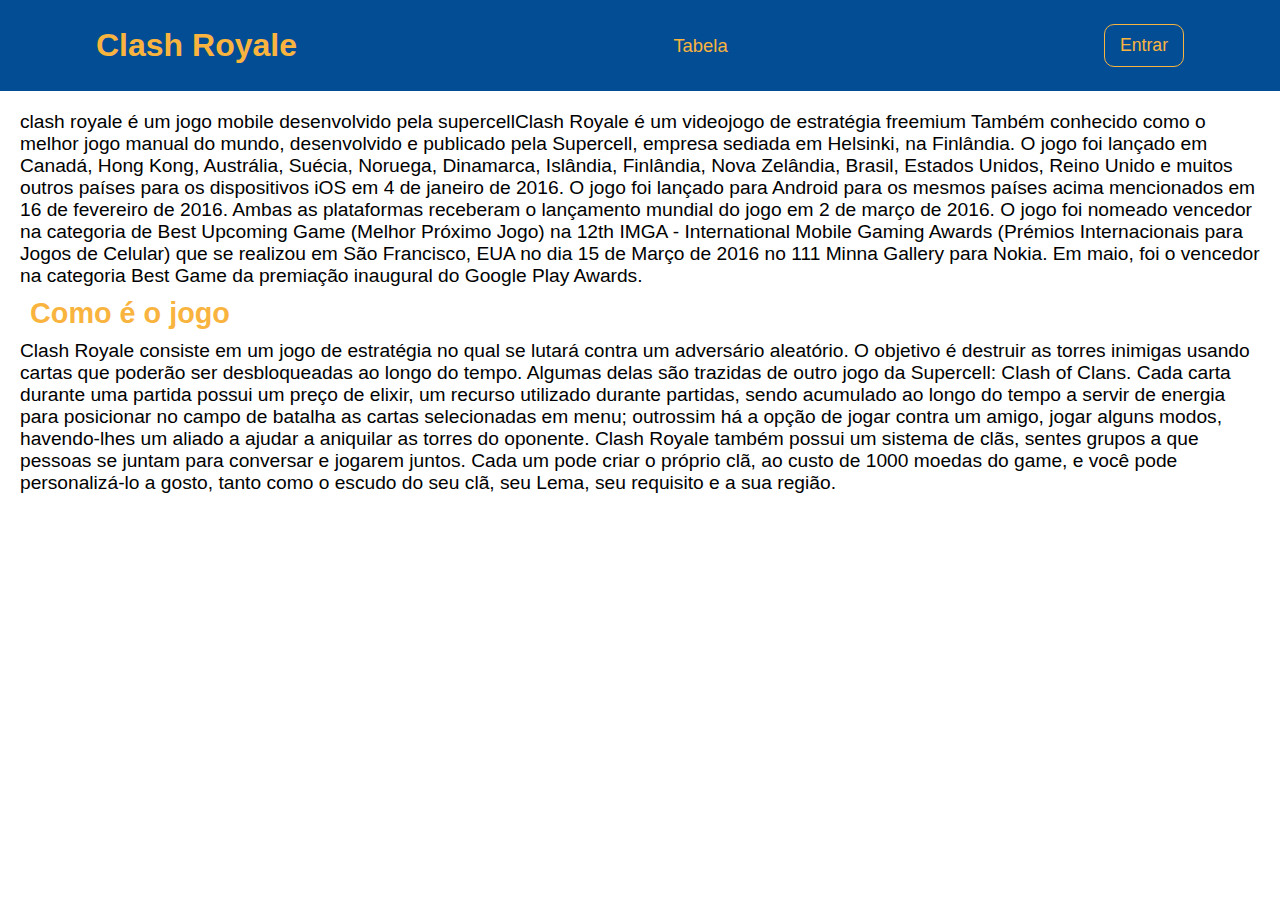
<file: index.html>
<!DOCTYPE html>
<html lang="pt-br">

<head>
    <meta charset="UTF-8">
    <meta http-equiv="X-UA-Compatible" content="IE=edge">
    <meta name="viewport" content="width=device-width, initial-scale=1.0">
    <link rel="stylesheet" href="assets/css/style.css">
    <title>Home</title>
</head>

<body>
    <header>
        <nav class="nav-bar">
            <div class="logo">
                <h1>Clash Royale</h1>
            </div>
            <div class="nav-list">
                <ul>
                    <li class="nav-item"><a href="tabela.html" class="nav-link">Tabela</a></li>
                </ul>
            </div>
            <div class="login-button">
                <button><a href="login.html">Entrar</a></button>
            </div>
            <div class="mobile-menu-icon">
                <button onclick="menu()"><img class="icon" src="assets/img/menu_white_36dp.svg" alt=""></button>
            </div>
        </nav>
        <div class="mobile-menu">
            <ul>
                <li class="nav-item"><a href="tabela.html" class="nav-link">Tabela</a></li>
            </ul>
            <div class="login-button">
                <button><a href="login.html">Entrar</a></button>
            </div>
        </div>
    </header>

    <main>
        <div class="main-index">
            <p>
                clash royale é um jogo mobile desenvolvido pela supercellClash Royale é um videojogo de estratégia freemium Também conhecido como o melhor jogo manual do mundo, desenvolvido e publicado pela Supercell, empresa sediada em Helsinki, na Finlândia. O jogo foi lançado em Canadá, Hong Kong, Austrália, Suécia, Noruega, Dinamarca, Islândia, Finlândia, Nova Zelândia, Brasil, Estados Unidos, Reino Unido e muitos outros países para os dispositivos iOS em 4 de janeiro de 2016. O jogo foi lançado para Android para os mesmos países acima mencionados em 16 de fevereiro de 2016. Ambas as plataformas receberam o lançamento mundial do jogo em 2 de março de 2016.

                O jogo foi nomeado vencedor na categoria de Best Upcoming Game (Melhor Próximo Jogo) na 12th IMGA - International Mobile Gaming Awards (Prémios Internacionais para Jogos de Celular) que se realizou em São Francisco, EUA no dia 15 de Março de 2016 no 111 Minna Gallery para Nokia. Em maio, foi o vencedor na categoria Best Game da premiação inaugural do Google Play Awards.
                <h2>Como é o jogo </h2>
            </p>
            <p>Clash Royale consiste em um jogo de estratégia no qual se lutará contra um adversário aleatório. O objetivo é destruir as torres inimigas usando cartas que poderão ser desbloqueadas ao longo do tempo. Algumas delas são trazidas de outro jogo da Supercell: Clash of Clans. Cada carta durante uma partida possui um preço de elixir, um recurso utilizado durante partidas, sendo acumulado ao longo do tempo a servir de energia para posicionar no campo de batalha as cartas selecionadas em menu; outrossim há a opção de jogar contra um amigo, jogar alguns modos, havendo-lhes um aliado a ajudar a aniquilar as torres do oponente.

            Clash Royale também possui um sistema de clãs, sentes grupos a que pessoas se juntam para conversar e jogarem juntos. Cada um pode criar o próprio clã, ao custo de 1000 moedas do game, e você pode personalizá-lo a gosto, tanto como o escudo do seu clã, seu Lema, seu requisito e a sua região.
                
                
            </p>
        </div>

    </main>


    <script src="assets/js/script.js"></script>
</body>
</html>
</file>
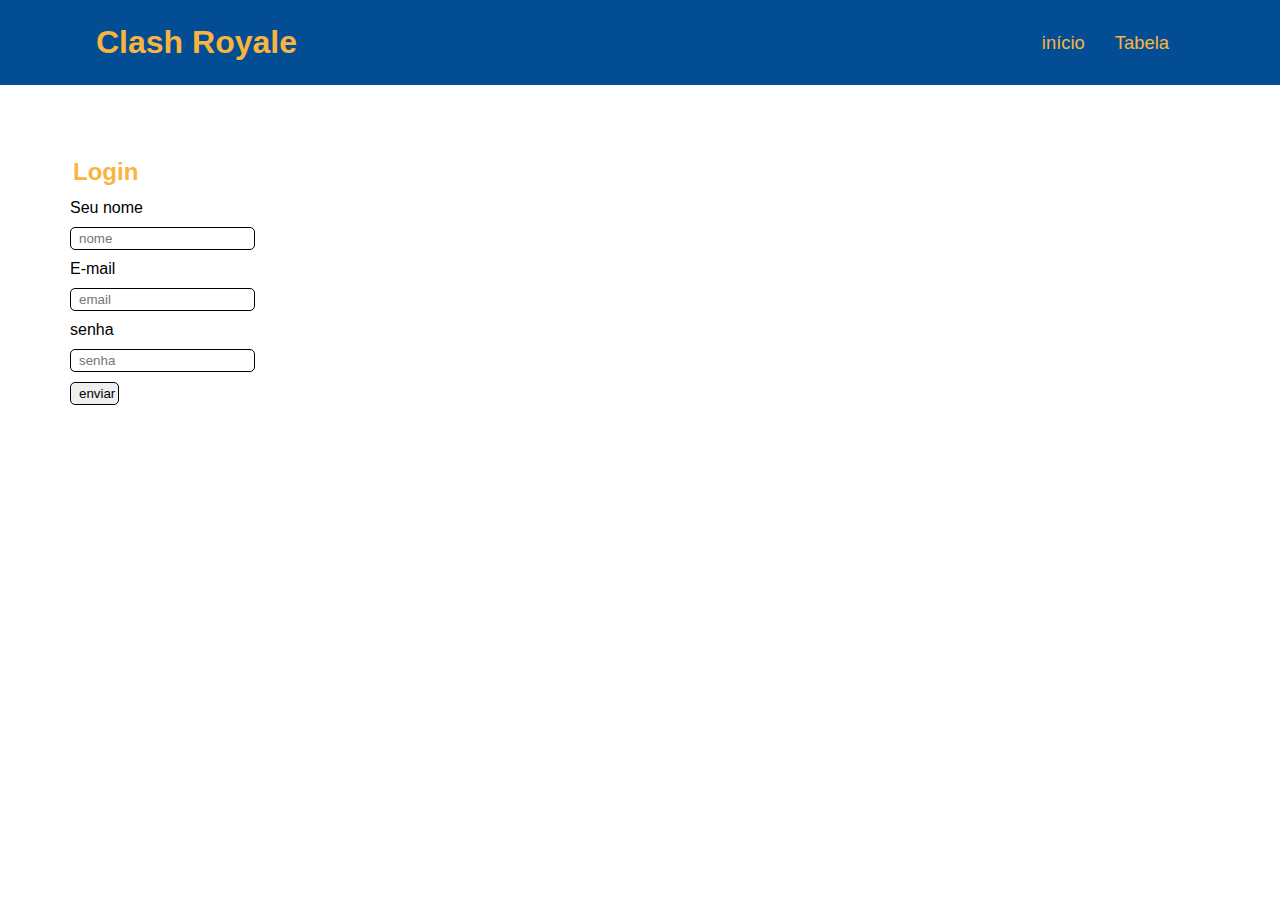
<file: login.html>
<!DOCTYPE html>
<html lang="en">
<head>
    <meta charset="UTF-8">
    <meta http-equiv="X-UA-Compatible" content="IE=edge">
    <meta name="viewport" content="width=device-width, initial-scale=1.0">
    <link rel="stylesheet" href="assets/css/style.css">
    <title>Entrar</title>
</head>
<body>
    <header>
        <nav class="nav-bar">
            <div class="logo">
                <h1>Clash Royale</h1>
            </div>
            <div class="nav-list">
                <ul>
                    <li class="nav-item"><a href="index.html" class="nav-link">início</a></li>
                    <li class="nav-item"><a href="tabela.html" class="nav-link">Tabela</a></li>
                </ul>
            </div>
            <div class="mobile-menu-icon">
                <button onclick="menu()"><img class="icon" src="assets/img/menu_white_36dp.svg" alt=""></button>
            </div>
        </nav>
        <div class="mobile-menu">
            <ul>
                <li class="nav-item"><a href="index.html" class="nav-link">início</a></li>
                <li class="nav-item"><a href="tabela.html" class="nav-link">Tabela</a></li>
            </ul>
            
        </div>
    </header>

    <main class="main-login">
        <form class="form" > 
            <h2>Login</h2>
            <label class="label" for="nome">Seu nome</label>
            <input type="text" placeholder="nome" name="" id="nome">

            <label class="label" for="email">E-mail</label>
            <input type="email" placeholder="email" name="" id="email">

            <label class="label" for="senha">senha</label>
            <input type="password" placeholder="senha" id="senha">

            <input class="submit" type="submit" value="enviar" id="submit" onclick="login(); return false">
        </form>
    </main>

    <script src="assets/js/script.js"></script>
    
</body>
</html>
</file>
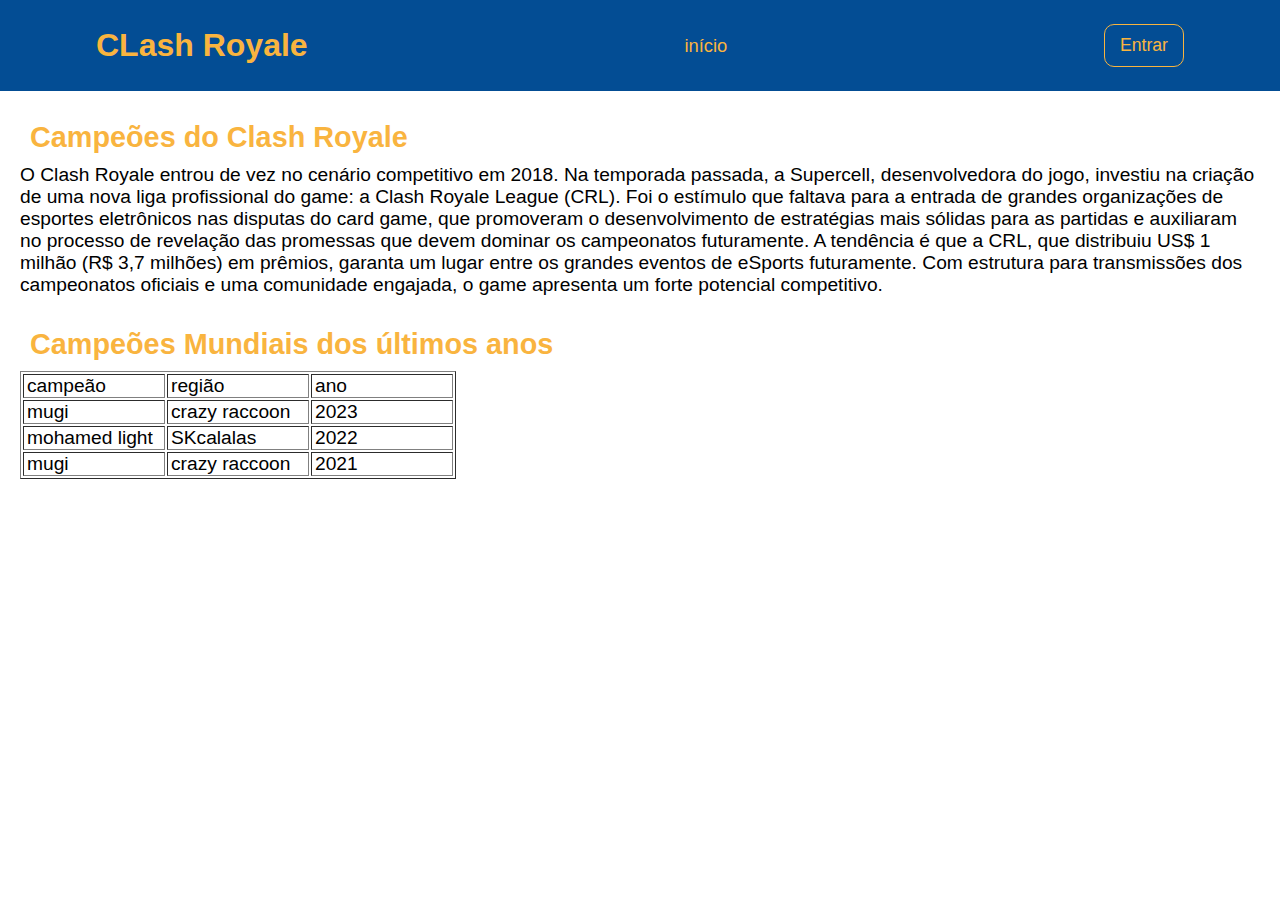
<file: tabela.html>
<!DOCTYPE html>
<html lang="en">
<head>
    <meta charset="UTF-8">
    <meta http-equiv="X-UA-Compatible" content="IE=edge">
    <meta name="viewport" content="width=device-width, initial-scale=1.0">
    <link rel="stylesheet" href="assets/css/style.css">
    <title>Tabela</title>
</head>

<body>
    <header>
        <nav class="nav-bar">
            <div class="logo">
                <h1>CLash Royale</h1>
            </div>
            <div class="nav-list">
                <ul>
                    <li class="nav-item"><a href="index.html" class="nav-link">início</a></li>
                </ul>
            </div>
            <div class="login-button">
                <button><a href="login.html">Entrar</a></button>
            </div>
            <div class="mobile-menu-icon">
                <button onclick="menu()"><img class="icon" src="assets/img/menu_white_36dp.svg" alt=""></button>
            </div>
        </nav>
        <div class="mobile-menu">
            <ul>
                <li class="nav-item"><a href="index.html" class="nav-link">início</a></li>
            </ul>
            <div class="login-button">
                <button><a href="login.html">Entrar</a></button>
            </div>
        </div>
    </header>

    <main class="main-vote">
        <h2>Campeões do Clash Royale</h2>
        <p> O Clash Royale entrou de vez no cenário competitivo em 2018. Na temporada passada, a Supercell, desenvolvedora do jogo, investiu na criação de uma nova liga profissional do game: a Clash Royale League (CRL). Foi o estímulo que faltava para a entrada de grandes organizações de esportes eletrônicos nas disputas do card game, que promoveram o desenvolvimento de estratégias mais sólidas para as partidas e auxiliaram no processo de revelação das promessas que devem dominar os campeonatos futuramente. A tendência é que a CRL, que distribuiu US$ 1 milhão (R$ 3,7 milhões) em prêmios, garanta um lugar entre os grandes eventos de eSports futuramente. Com estrutura para transmissões dos campeonatos oficiais e uma comunidade engajada, o game apresenta um forte potencial competitivo.</p><br>
       

        <div id="div-tabela">
            <h2>Campeões Mundiais dos últimos anos</h2>
            <table id="tabela" border="1">
                <thead>
                    <tr>
                        <td>campeão</td>
                        <td>região</td>
                        <td>ano</td>
                    </tr>
                </thead>
                <tbody>
                    <tr>
                        <td>mugi</td>
                        <td>crazy raccoon</td>
                        <td>2023</td>
                    </tr>
                    <tr>
                        <td>mohamed light</td>
                        <td>SKcalalas</td>
                        <td>2022</td>
                    </tr>
                    <tr>
                        <td>mugi</td>
                        <td>crazy raccoon</td>
                        <td>2021</td>
                    </tr>
                </tbody>
            </table>
        </div>
    </main>

    <script src="assets/js/script.js"></script>
</body>
</html>
</file>
<file: assets/css/style.css>
* {
    padding: 0;
    margin: 0;
    font-family: sans-serif;
}

/*header*/
header {
    background-color: #034d94;
}

.nav-bar {
    display: flex;
    justify-content: space-between;
    padding: 1.5rem 6rem;
}

.logo {
    display: flex;
    align-items: center;
}

.logo h1 {
    color: #f9b43f;
}

.nav-list {
    display: flex;
    align-items: center;
}

.nav-list ul {
    display: flex;
    justify-content: center;
    list-style: none;
}

.nav-item {
    margin: 0 15px;
}

.nav-link {
    text-decoration: none;
    font-size: 1.15rem;
    color: #f9b43f;
    font-weight: 400;
    transition: 0.3s;
}
.nav-link:hover {
    color:#ffffff ;
}

.login-button button {
    border: solid 1px #f9b43f;
    padding: 10px 15px;
    border-radius: 10px;
    background-color: #034d94;
    transition: 0.3s;
}
.login-button button:hover {
    background-color: #0767c0;
}

.login-button button a {
    text-decoration: none;
    color: #f9b43f;
    font-weight: 500;
    font-size: 1.1rem;
    transition: 0.3s;
}



.mobile-menu-icon {
    display: none;
}

.mobile-menu {
    display: none;
}

/*responsividade do header*/

@media screen and (max-width: 730px) {
    .nav-bar {
        padding: 1.5rem 4rem;
    }
    .nav-item {
        display: none;
    }
    .login-button {
        display: none;
    }
    .mobile-menu-icon {
        display: block;
    }
    .mobile-menu-icon button {
        background-color: transparent;
        border: none;
        cursor: pointer;
    }
    .mobile-menu ul {
        display: flex;
        flex-direction: column;
        text-align: center;
        padding-bottom: 1rem;
    }
    .mobile-menu .nav-item {
        display: block;
        padding-top: 1.2rem;
    }
    .mobile-menu .login-button {
        display: block;
        padding: 1rem 2rem;
    }
    .mobile-menu .login-button button {
        width: 100%;
    }
    .open {
        display: block;
    }
}



/* Index page */
.main-index, .main-vote {
    margin: 20px;
    font-size: larger;
}


.main-index h2, .main-vote h2 {
    color: #f9b43f;
    padding: 10px;
}



/* Login page*/

.form {
    background-color: #ffffff;
    border-radius: 10px;
    padding: 30px;
    margin: 30px;
}

input {
    display: block;
    margin: 10px;
    margin-left: 10px;
    padding: 3px;
    border: solid 1px;
    border-radius: 5px;
    text-indent: 5px;
}

label {
    margin-left: 10px;
}

form h2 {
    margin: 13px;
    color: #f9b43f;
}



/* Vote page */


table tr td {
    width: 140px;
    text-indent: 3px;
    margin: 5px;
}
</file>
